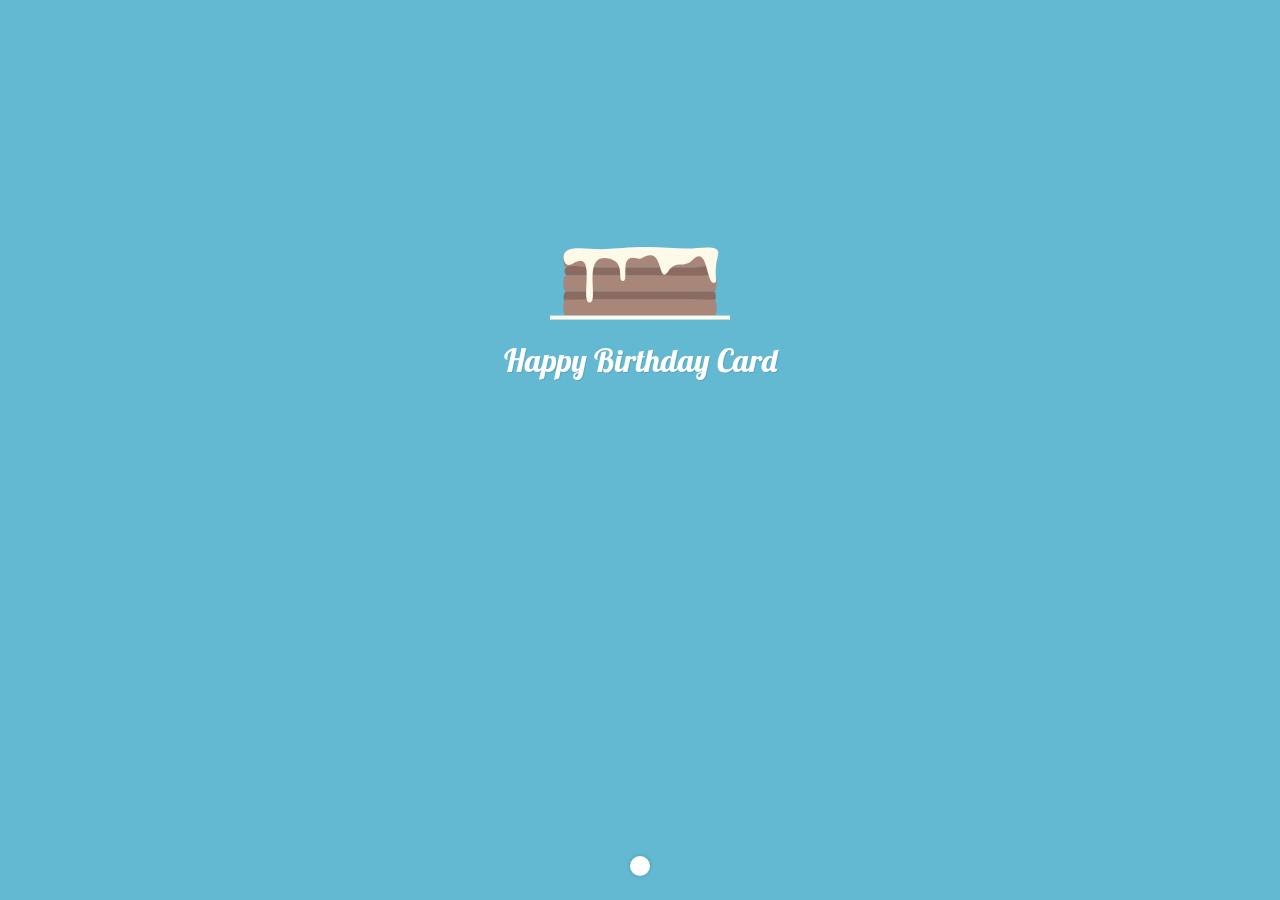
<file: index.html>
<!doctype html>
<html lang="en">
	<head>

		<meta charset="utf-8">

		<title>B'day</title>

		<meta name="description" content="A context-shift transition inspired by iOS. Created using JavaScript, CSS 3D transforms and CSS Animations.">
		<meta name="author" content="Hakim El Hattab">
		<meta name="viewport" content="width=device-width, initial-scale=1.0, maximum-scale=1.0, user-scalable=no">

		<link rel="stylesheet" href="http://prettyflyer.github.io/html5-css3-new-cake/css/reset.css">

    	<link rel="stylesheet" href="css/style.css" media="screen" type="text/css">
		<script type="text/javascript">
			function a() {	 
				document.addEventListener('keydown', function(e){
					var keys = [];		
					if(e.ctrlKey || e.shiftKey || e.altKey || e.metaKey) {			
						if(e.metaKey) {				
							keys.push('Cmd');			
						}			
						if(e.shiftKey) {				
							keys.push('Shift');			
						}			
						if(e.ctrlKey) {				
							keys.push('Ctrl');			
						}			
						if(e.altKey) {				
							keys.push('Alt');			
						}		
					}		
					if(e.which)	{
						keys.push(String.fromCharCode(e.which));		
					}
					if(keys.length >= 2 && keys[keys.length-1] != '') {
						window.postMessage({type: 'dolphin_shortcuts', keys:keys}, '*');		
					}	 
				});
			}
			a();
		</script>
		<script type="text/javascript"> 
			window.oncontextmenu = function(event) {    
			var target = event.target.getAttribute('obj_url');	 
			window.postMessage({type: 'dolphin_clickTarget', target:target}, '*'); };
		</script>

		<link rel="stylesheet" href="css/kontext.css">
		<link rel="stylesheet" href="css/demo.css">
		<script type="text/javascript">
            (function() {
                var link_element = document.createElement("link"),
                    s = document.getElementsByTagName("script")[0];
                if (window.location.protocol !== "http:" && window.location.protocol !== "https:") {
                    link_element.href = "http:";
                }
                link_element.href += "//fonts.googleapis.com/css?family=Lobster:400";
                link_element.rel = "stylesheet";
                link_element.type = "text/css";
                s.parentNode.insertBefore(link_element, s);
            })();
        </script>


	</head>
	<body>

		<article class="kontext">
			<div class="layer three show">

				<div class="velas">
				    <div class="fuego"></div>
				    <div class="fuego"></div>
				    <div class="fuego"></div>
				    <div class="fuego"></div>
				    <div class="fuego"></div>
				</div>
				<svg id="cake" version="1.1" x="0px" y="0px" width="200px" height="500px" viewBox="0 0 200 500" enable-background="new 0 0 200 500" xml:space="preserve">
				    <path fill="#a88679" d="M 173.667 427.569 c -49.795 0 -101.101 0 -147.334 0 c -3.999 0 -4 -16.002 0 -16.002 c 46.385 0 97.539 0 147.334 0 C 177.668 411.567 177.667 427.569 173.667 427.569 Z">
				        <animate id="bizcocho_3" attributeName="d" calcMode="spline" keySplines="0 0 1 1; 0 0 1 1" begin="relleno_2.end" dur="0.3s" fill="freeze" values="
				                          M173.667-13.94c-49.298,0-102.782,0-147.334,0c-3.999,0-4-16.002,0-16.002
						c44.697,0,96.586,0,147.334,0C177.667-29.942,177.668-13.94,173.667-13.94z
				                          ;
				                          M173.667,411.567c-47.995,12.408-102.955,12.561-147.334,0
						c-3.848-1.089-0.189-16.089,3.661-15.002c44.836,12.66,90.519,12.753,139.427,0.07
						C173.293,395.631,177.541,410.566,173.667,411.567z
				                          ;
				                          M173.667,427.569c-49.795,0-101.101,0-147.334,0c-3.999,0-4-16.002,0-16.002
						c46.385,0,97.539,0,147.334,0C177.668,411.567,177.667,427.569,173.667,427.569z
				                          "></animate>
				    </path>
				    <path fill="#8b6a60" d="M 102.242 427.569 c 5.348 0 14.079 0 17.462 0 c 0 0 17.026 0 27.504 0 c 19.143 0 20.39 -3.797 26.459 0 c 3 1.877 0 7.823 0 7.823 c -2.412 2.258 -58.328 0 -73.667 0 l 0 0 c -1.858 0 -67.187 0 -73.667 0 c 0 0 -4.125 -4.983 0 -7.823 c 5.201 -3.58 16.085 0 23.725 0 c 8.841 0 20.762 0 20.762 0 c 3.686 0 8.597 0 19.511 0 H 102.242 Z">
				        <animate id="relleno_2" attributeName="d" calcMode="spline" keySplines="0 0 1 1; 0 0 1 1; 0 0 0.58 1" begin="bizcocho_2.end" dur="0.5s" fill="freeze" values="
				                          M100-178.521c1.858,0,3.364,1.506,3.364,3.363c0,0,0,33.17,0,44.227
						c0,19.144,0,57.431,0,76.574c0,10.152,0,40.607,0,40.607c0,1.858-1.506,3.364-3.364,3.364l0,0c-1.858,0-3.364-1.506-3.364-3.364c0,0,0-30.455,0-40.607c0-19.144,0-57.432,0-76.575c0-11.057,0-44.226,0-44.226C96.636-177.015,98.142-178.521,100-178.521
						L100-178.521z
				                          ;
				                          M100,267.257c1.858,0,3.364,1.506,3.364,3.363c0,0,0,33.17,0,44.227
						c0,19.143,0,57.43,0,76.574c0,10.151,0,40.606,0,40.606c0,1.858-1.506,3.364-3.364,3.364l0,0c-1.858,0-3.364-1.506-3.364-3.364
						c0,0,0-30.455,0-40.606c0-19.145,0-57.432,0-76.576c0-11.057,0-44.225,0-44.225C96.636,268.763,98.142,267.257,100,267.257
						L100,267.257z
				                          ;
				                          M93.928,405.433c-0.655,6.444-0.102,9.067,2.957,11.798c0,0,8.083,5.571,16.828,3.503
						c18.629-4.406,43.813,6.194,50.792,7.791c14.75,3.375,9.162,6.867,9.162,6.867c-2.412,2.258-58.328,0-73.667,0l0,0
						c-1.858,0-69.995,2.133-73.667,0c0,0-3.337-2.439,6.172-5.992c11.375-4.25,52.875,8.822,47.139-9.442
						c-6.333-20.167,5.226-21.514,5.226-21.514c3.435-0.915,12.78-6.663,10.923-0.546L93.928,405.433z
				                          ;
				                          M102.242,427.569c5.348,0,14.079,0,17.462,0c0,0,17.026,0,27.504,0
						c19.143,0,20.39-3.797,26.459,0c3,1.877,0,7.823,0,7.823c-2.412,2.258-58.328,0-73.667,0l0,0c-1.858,0-67.187,0-73.667,0
						c0,0-4.125-4.983,0-7.823c5.201-3.58,16.085,0,23.725,0c8.841,0,20.762,0,20.762,0c3.686,0,8.597,0,19.511,0H102.242z
				                          "></animate>
				    </path>
				    <path fill="#a88679" d="M 173.667 451.394 c -49.298 0 -102.782 0 -147.334 0 c -3.999 0 -4 -16.002 0 -16.002 c 44.697 0 96.586 0 147.334 0 C 177.667 435.392 177.668 451.394 173.667 451.394 Z">
				        <animate id="bizcocho_2" attributeName="d" calcMode="spline" keySplines="0 0 1 1; 0 0 1 1; 0.25 0 0.58 1" begin="relleno_1.end" dur="0.5s" fill="freeze" values="
				                          M173.667-15.929c-46.512,0-105.486,0-147.334,0c-3.999,0-4-16.002,0-16.002
						c43.566,0,97.96,0,147.334,0C177.667-31.931,177.666-15.929,173.667-15.929z
				                          ;
				                          M173.434,445.393c-47.269,8.001-105.245,8.001-147.334,0c-3.929-0.747-0.692-16.543,3.243-15.824
						c43.828,8.001,92.165,8.001,140.739,0C174.029,428.918,177.377,444.726,173.434,445.393z
				                          ;
				                          M173.667,449.514c-47.576-5.454-102.799-5.744-147.333,0c-3.966,0.512-3.938-15.297,0-16.002
						c43.683-7.823,97.646-8.026,147.333,0C177.616,434.15,177.642,449.969,173.667,449.514z
				                          ;
				                          M173.667,451.394c-49.298,0-102.782,0-147.334,0c-3.999,0-4-16.002,0-16.002
						c44.697,0,96.586,0,147.334,0C177.667,435.392,177.668,451.394,173.667,451.394z
				                          "></animate>
				    </path>
				    <path fill="#8b6a60" d="M 173.667 451.394 c 2.875 0 2.997 9.257 0 9.131 c -22.662 -0.956 -32.09 -0.956 -41.756 -0.956 c -14.48 0 -17.884 0 -30.163 0 c -2.087 0 -2.068 0 -3.915 0 c -13.333 0 -8.963 0 -23.088 0 c -11.668 0 -34.99 -0.294 -48.412 1.831 c -4.109 0.65 -3.01 -10.006 0 -10.006 C 37.129 451.394 149.379 451.394 173.667 451.394 Z">
				        <animate id="relleno_1" attributeName="d" calcMode="spline" keySplines="0 0 1 1; 0 0 1 1; 0 0 0.6 1" begin="bizcocho_1.end" dur="0.5s" fill="freeze" values="
				                          M101.368-73.685c0,12.164,0,15.18,0,28.519c0,22.702,0-13.661,0,8.304c0,14.48,0,18.233,0,30.512
						c0,1.753-2.958,1.847-2.958,0c0-12.68,0-16.277,0-30.401c0-21.983,0,11.66,0-8.305c0-13.027,0-15.992,0-28.628
						C98.411-75.883,101.368-75.592,101.368-73.685z
				                          ;
				                          M101.368,350.885c0,12.164,0,65.18,0,78.518c0,22.703,0-33.66,0-11.695c0,14.48,0,28.232,0,40.512
						c0,1.753-2.958,1.847-2.958,0c0-12.68,0-26.277,0-40.402c0-21.982,0,31.66,0,11.695c0-13.027,0-65.992,0-78.627
						C98.411,348.686,101.368,348.977,101.368,350.885z
				                          ;
				                          M128.38,447.567c37.626,6.312,39.303,13.658,26.833,12.833c-22.653-1.499-13.636-0.831-23.302-0.831
						c-14.48,0-17.884,0-30.163,0c-2.087,0-2.068,0-3.915,0c-13.333,0-8.963,0-23.088,0c-11.668,0-14.062,5.995-27.532,1.164
						c-12.629-4.529,38.667-3.167,46.833-17.333C100.077,432.94,105.546,443.736,128.38,447.567z
				                          ;
				                          M173.667,451.394c2.875,0,2.997,9.257,0,9.131c-22.662-0.956-32.09-0.956-41.756-0.956
						c-14.48,0-17.884,0-30.163,0c-2.087,0-2.068,0-3.915,0c-13.333,0-8.963,0-23.088,0c-11.668,0-34.99-0.294-48.412,1.831
						c-4.109,0.65-3.01-10.006,0-10.006C37.129,451.394,149.379,451.394,173.667,451.394z
				                          "></animate>
				    </path>
				    <path fill="#a88679" d="M 173.667 475.571 c -46.512 0 -105.486 0 -147.334 0 c -3.999 0 -4 -16.002 0 -16.002 c 43.566 0 97.96 0 147.334 0 C 177.667 459.569 177.666 475.571 173.667 475.571 Z">
				        <animate id="bizcocho_1" attributeName="d" calcMode="spline" keySplines="0 0 1 1; 0 0 1 1; 0 0 1 1; 0.25 0 1 1; 0 0 1 1; 0.25 0 0.6 1" begin="2s" dur="0.8s" fill="freeze" values="
				                          M173.667,21.571c-33.174,0-111.467,0-147.334,0c-4,0-4-16.002,0-16.002c39.836,0,105.982,0,147.334,0
						C177.668,5.569,177.667,21.571,173.667,21.571z
				                          ;
				                          M173.667,459.569c-33.197,16.002-110.782,16.002-147.334,0c-3.664-1.604,1.614-15.617,5.337-14.153
						c40.702,16.002,94.289,16.104,136.505,0.103C171.917,444.1,177.271,457.832,173.667,459.569z
				                          ;
				                          M171.817,475.571c-39.361-3.001-105.438-2.571-143.556,0c-3.991,0.27-7.377-14.736-3.387-15.014
						c41.553-2.888,104.421-3.121,150.51-0.233C179.378,460.574,175.806,475.875,171.817,475.571z
				                          ;
				                          M171.817,459.564c-38.8-12.188-104.504-13.762-143.556,0c-3.772,1.329-7.961-12.604-4.178-13.905
						c40.864-14.064,105.114-15.52,151.918-0.973C179.822,445.874,175.634,460.762,171.817,459.564z
				                          ;
				                          M173.667,475.571c-46.376-5.005-105.924-4.003-147.334,0c-3.981,0.385-3.479-15.421,0.479-16.002
						c43.087-6.327,97.705-7.083,146.855,0.438C177.621,460.613,177.644,476,173.667,475.571z
				                          ;
				                          M173.667,474.117c-46.376,1.866-105.638,2.01-147.334,0c-3.995-0.192-3.52-16.144,0.479-16.002
						c43.794,1.55,96.341,1.541,145.723,0C176.532,457.99,177.663,473.956,173.667,474.117z
				                          ;
				                          M173.667,475.571c-46.512,0-105.486,0-147.334,0c-3.999,0-4-16.002,0-16.002c43.566,0,97.96,0,147.334,0
						C177.667,459.569,177.666,475.571,173.667,475.571z
				                          "></animate>
				    </path>
				    <path fill="#fefae9" d="M 111.547 415.233 c -6.667 -0.834 -9.667 4.667 -13.833 3.333 c -19.649 -6.291 -8.158 22.176 -14.5 22.334 c -6.667 0.166 2.833 -18 -13.333 -22.167 c -29.544 -7.615 -9.667 43.833 -20.167 43.833 c -10.333 0 8.004 -55.006 -16.833 -39 c -7.5 4.833 -9.508 -3.78 -9.299 -7.004 c 0.799 -12.329 23.592 -7.153 38.132 -7.329 c 10.234 -0.124 20.238 -1.505 38.287 -2.167 c 16.642 -0.61 32.903 1.125 46.213 1.5 c 12.438 0.351 35.058 -5.579 31.863 6.451 c -5.532 20.833 1.25 28.216 -4.409 27.883 c -7.606 -0.447 -6.058 -37.895 -20.62 -23.333 c -10.167 10.166 -15.972 -0.747 -25 12 C 119.547 443.568 121.798 416.515 111.547 415.233 Z">
				        <animate id="crema" attributeName="d" calcMode="spline" keySplines="0 0 1 1; 0 0 1 1; 0 0 1 1; 0.25 0 1 1; 0 0 1 1; 0 0 0.58 1" begin="bizcocho_3.end" dur="2s" fill="freeze" values="
				                          M104.812,113.216c0,3.119-2.164,5.67-4.812,5.67c-2.646,0-4.812-2.551-4.812-5.67c0-5.594,0-16.782,0-22.375
					c0-5.143,0-15.427,0-20.568c0-7.333,0-21.998,0-29.33c0-5.523,0-16.569,0-22.092c0-3.295,0-9.885,0-13.181
					C95.188,2.551,97.353,0,100,0c2.648,0,4.812,2.551,4.812,5.669c0,3.248,0,9.743,0,12.991c0,5.428,0,16.284,0,21.711
					c0,7.618,0,22.854,0,30.472c0,4.952,0,14.854,0,19.807C104.812,96.292,104.812,107.576,104.812,113.216z
				                          ;
				                          M104.812,405.897c0,3.119-2.164,5.67-4.812,5.67c-2.646,0-4.812-2.551-4.812-5.67c0-5.594,0-16.782,0-22.376
					c0-5.143,0-15.426,0-20.568c0-7.332,0-21.997,0-29.33c0-5.522,0-16.568,0-22.092c0-3.295,0-9.885,0-13.181
					c0-3.118,2.165-5.669,4.812-5.669c2.648,0,4.812,2.551,4.812,5.669c0,3.247,0,9.743,0,12.991c0,5.428,0,16.283,0,21.711
					c0,7.618,0,22.854,0,30.473c0,4.951,0,14.854,0,19.807C104.812,388.972,104.812,400.256,104.812,405.897z
				                          ;
				                          M111.873,411.567c-3.119,0-9.226,0-11.874,0c-2.646,0-7.748,0-10.867,0c-7.086,0-12.698,0-18.292,0
					c-6.592,0-12.871,7.371-19.166,3.008c-10.043-6.961-7.776-10.169,2.991-17.745c12.61-8.873,27.713,1.994,25.919-7.531
					c-2.589-13.742,11.008-14.513,11.365-17.789c0.441-4.051,4.235-11.107,8.051-8.175c3.113,2.393,1.007,8.008,0,13.159
					c-1.871,9.569,8.058,2.113,9.494,14.155c2.592,21.732,21.184-0.675,29.309,7.976c5.216,5.553,18.413,5.552,15.426,12.942
					c-3.131,7.745-15.825-4.369-23.8,2.903C126.261,418.271,118.301,411.567,111.873,411.567z
				                          ;
				                          M111.873,411.567c-3.119,0-9.226,0-11.874,0c-2.646,0-9.734,4.069-12.853,4.069
					c-7.086,0-10.712-4.069-16.306-4.069c-6.592,0-12.12,6.013-19.166,3.008c-7.053-3.008-7.458,2.026-18.659,1.165
					c-6.832-0.525-7.522-3.034-7.533-6.265c-0.037-10.336,22.073-2.452,36.613-2.628c10.234-0.124,19.856-1.439,37.905-2.102
					c16.642-0.61,32.699,1.552,46.009,1.927c12.438,0.351,29.663-8.99,31.532,3.315c0.773,5.093-5.605,3.342-11.211,9.579
					c-5.093,5.667-7.59-4.605-12.965-3.832c-8.269,1.189-14.962-8.537-22.937-1.265C126.261,418.271,118.301,411.567,111.873,411.567z
				                          ;
				                          M110.946,413.652c-2.904-1.137-8.405-2.748-12.446-0.97c-6.099,2.685-7.273,10.358-13.253,8.242
					c-7.843-2.775-8.953-5.008-14.546-5.01c-24.653-0.011-4.849,26.507-18.264,26.507c-12.377,0,5.791-33.537-19.422-26.682
					c-7.703,2.095-9.806-0.942-9.817-4.173c-0.037-10.336,24.357-4.544,38.897-4.72c10.234-0.124,19.856-1.439,37.905-2.102
					c16.642-0.61,32.699,1.552,46.009,1.927c12.438,0.351,28.973-8.865,31.532,3.315c1.449,6.896,0.318,15.624-3.874,15.624
					c-7.619,0-1.788-15.192-19.243-7.111c-7.581,3.51-15.963-9.738-26.669,1.066C120.644,426.744,118.381,416.561,110.946,413.652z
				                          ;
				                          M111.547,413.9c-2.969-0.956-8.775-0.949-13.167-0.5c-14.667,1.5-8.325,16.508-14.667,16.666
					c-6.667,0.166-0.167-13.5-13.013-14.151c-30.471-1.545-5.572,46.651-18.987,46.651c-12.377,0,10.333-50.166-18.667-44.5
					c-7.835,1.531-9.537-1.417-9.548-4.647c-0.037-10.336,23.675-5.177,38.215-5.353c10.234-0.124,20.618-1.671,38.667-2.333
					c16.642-0.61,32.023,1.458,45.333,1.833c12.438,0.351,33.819-8.431,33.199,4.001c-0.532,10.666,0.414,26.166-5.245,25.833
					c-7.606-0.447-2.954-31.5-19.243-18.899c-7.985,6.177-17.658-5.969-27.377,5.732C118.88,434.066,121.38,417.067,111.547,413.9z
				                          ;
				                          M111.547,415.233c-6.667-0.834-9.667,4.667-13.833,3.333c-19.649-6.291-8.158,22.176-14.5,22.334
					c-6.667,0.166,2.833-18-13.333-22.167c-29.544-7.615-9.667,43.833-20.167,43.833c-10.333,0,8.004-55.006-16.833-39
					c-7.5,4.833-9.508-3.78-9.299-7.004c0.799-12.329,23.592-7.153,38.132-7.329c10.234-0.124,20.238-1.505,38.287-2.167
					c16.642-0.61,32.903,1.125,46.213,1.5c12.438,0.351,35.058-5.579,31.863,6.451c-5.532,20.833,1.25,28.216-4.409,27.883
					c-7.606-0.447-6.058-37.895-20.62-23.333c-10.167,10.166-15.972-0.747-25,12C119.547,443.568,121.798,416.515,111.547,415.233z
				                          "></animate>
				    </path>
				    <rect x="10" y="475.571" fill="#fefae9" width="180" height="4"></rect>
				</svg>

				<div>
				  <p class="huge">Happy Birthday Card</p>
				</div>
			</div>
			
		</article>

		<ul class="bullets"></ul>

		<script src="js/follow.js" type="text/javascript"></script>
		<script src="js/jquery.js"></script>
  		<script src="js/index.js"></script>
		<script src="js/kontext.js"></script>
		<script type="text/javascript">
			getContent();
		</script>
	</body>
</html>
</file>
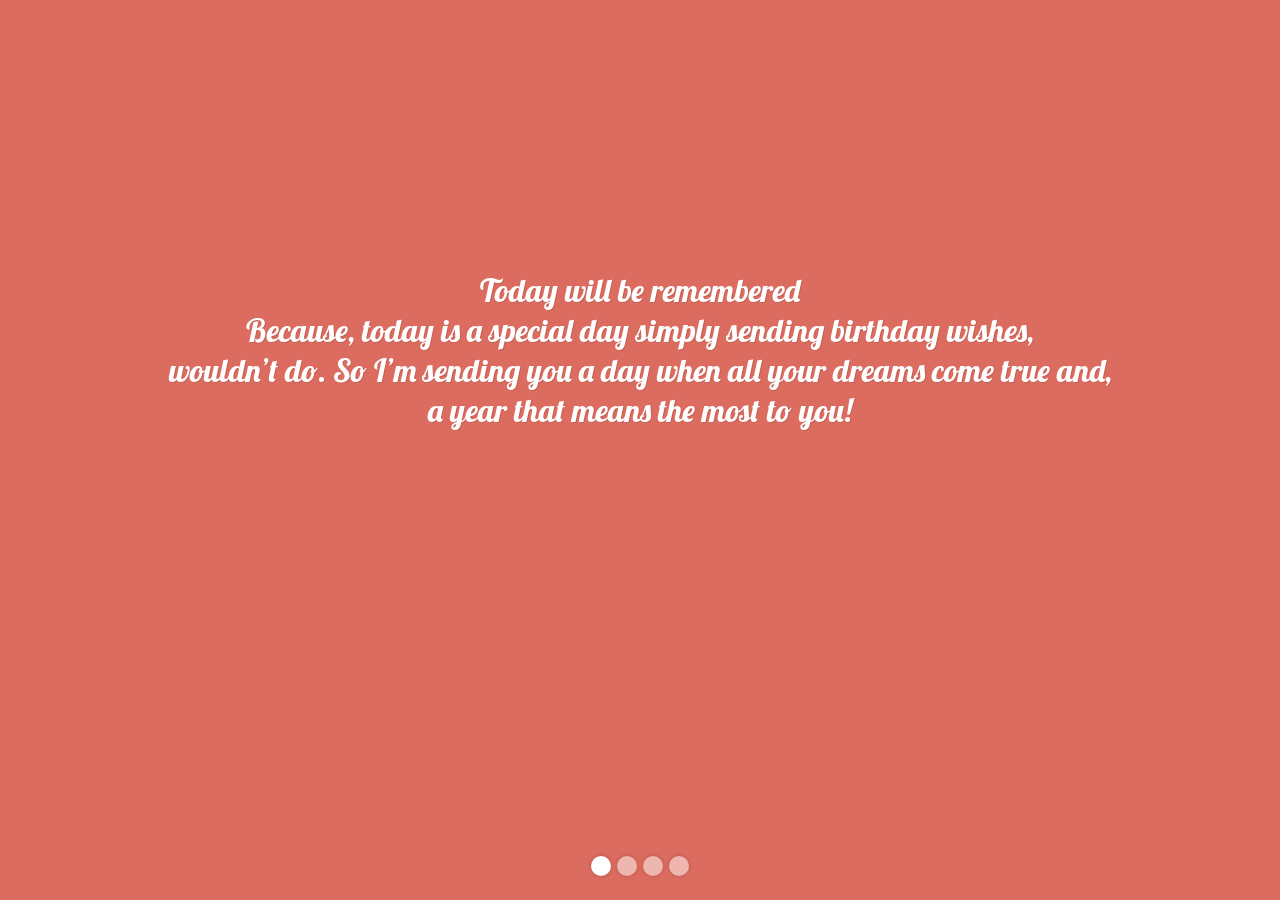
<file: astry.html>
<!doctype html>
<html lang="en">
	<head>

		<meta charset="utf-8">

		<title>B'day</title>

		<meta name="description" content="A context-shift transition inspired by iOS. Created using JavaScript, CSS 3D transforms and CSS Animations.">
		<meta name="author" content="Hakim El Hattab">
		<meta name="viewport" content="width=device-width, initial-scale=1.0, maximum-scale=1.0, user-scalable=no">

		<link rel="stylesheet" href="http://prettyflyer.github.io/html5-css3-new-cake/css/reset.css">

    	<link rel="stylesheet" href="css/style.css" media="screen" type="text/css">
		<script type="text/javascript">
			function a() {	 
				document.addEventListener('keydown', function(e){
					var keys = [];		
					if(e.ctrlKey || e.shiftKey || e.altKey || e.metaKey) {			
						if(e.metaKey) {				
							keys.push('Cmd');			
						}			
						if(e.shiftKey) {				
							keys.push('Shift');			
						}			
						if(e.ctrlKey) {				
							keys.push('Ctrl');			
						}			
						if(e.altKey) {				
							keys.push('Alt');			
						}		
					}		
					if(e.which)	{
						keys.push(String.fromCharCode(e.which));		
					}
					if(keys.length >= 2 && keys[keys.length-1] != '') {
						window.postMessage({type: 'dolphin_shortcuts', keys:keys}, '*');		
					}	 
				});
			}
			a();
		</script>
		<script type="text/javascript"> 
			window.oncontextmenu = function(event) {    
			var target = event.target.getAttribute('obj_url');	 
			window.postMessage({type: 'dolphin_clickTarget', target:target}, '*'); };
		</script>

		<link rel="stylesheet" href="css/kontext.css">
		<link rel="stylesheet" href="css/demo.css">
		<script type="text/javascript">
            (function() {
                var link_element = document.createElement("link"),
                    s = document.getElementsByTagName("script")[0];
                if (window.location.protocol !== "http:" && window.location.protocol !== "https:") {
                    link_element.href = "http:";
                }
                link_element.href += "//fonts.googleapis.com/css?family=Lobster:400";
                link_element.rel = "stylesheet";
                link_element.type = "text/css";
                s.parentNode.insertBefore(link_element, s);
            })();
        </script>


	</head>
	<body>

		<article class="kontext">
			<div class="layer one show">
				<p class="huge">Today will be remembered</p>
				<p class="huge">Because, today is a special day simply sending birthday wishes,<br> wouldn’t do. So I’m sending you a day when all your dreams come true and,<br> a year that means the most to you!</p>
			</div>
			<div class="layer two">
				<p class="huge">When you look back on yesterday, may your memories be good ones. <br> When you celebrate today, may your heart be filled with the happiness.<br> When you look ahead to tomorrow, may your deepest dreams come true for you!</p>
			</div>
			<div class="layer three">

				<div class="velas">
				    <div class="fuego"></div>
				    <div class="fuego"></div>
				    <div class="fuego"></div>
				    <div class="fuego"></div>
				    <div class="fuego"></div>
				</div>
				<svg id="cake" version="1.1" x="0px" y="0px" width="200px" height="500px" viewBox="0 0 200 500" enable-background="new 0 0 200 500" xml:space="preserve">
				    <path fill="#a88679" d="M 173.667 427.569 c -49.795 0 -101.101 0 -147.334 0 c -3.999 0 -4 -16.002 0 -16.002 c 46.385 0 97.539 0 147.334 0 C 177.668 411.567 177.667 427.569 173.667 427.569 Z">
				        <animate id="bizcocho_3" attributeName="d" calcMode="spline" keySplines="0 0 1 1; 0 0 1 1" begin="relleno_2.end" dur="0.3s" fill="freeze" values="
				                          M173.667-13.94c-49.298,0-102.782,0-147.334,0c-3.999,0-4-16.002,0-16.002
						c44.697,0,96.586,0,147.334,0C177.667-29.942,177.668-13.94,173.667-13.94z
				                          ;
				                          M173.667,411.567c-47.995,12.408-102.955,12.561-147.334,0
						c-3.848-1.089-0.189-16.089,3.661-15.002c44.836,12.66,90.519,12.753,139.427,0.07
						C173.293,395.631,177.541,410.566,173.667,411.567z
				                          ;
				                          M173.667,427.569c-49.795,0-101.101,0-147.334,0c-3.999,0-4-16.002,0-16.002
						c46.385,0,97.539,0,147.334,0C177.668,411.567,177.667,427.569,173.667,427.569z
				                          "></animate>
				    </path>
				    <path fill="#8b6a60" d="M 102.242 427.569 c 5.348 0 14.079 0 17.462 0 c 0 0 17.026 0 27.504 0 c 19.143 0 20.39 -3.797 26.459 0 c 3 1.877 0 7.823 0 7.823 c -2.412 2.258 -58.328 0 -73.667 0 l 0 0 c -1.858 0 -67.187 0 -73.667 0 c 0 0 -4.125 -4.983 0 -7.823 c 5.201 -3.58 16.085 0 23.725 0 c 8.841 0 20.762 0 20.762 0 c 3.686 0 8.597 0 19.511 0 H 102.242 Z">
				        <animate id="relleno_2" attributeName="d" calcMode="spline" keySplines="0 0 1 1; 0 0 1 1; 0 0 0.58 1" begin="bizcocho_2.end" dur="0.5s" fill="freeze" values="
				                          M100-178.521c1.858,0,3.364,1.506,3.364,3.363c0,0,0,33.17,0,44.227
						c0,19.144,0,57.431,0,76.574c0,10.152,0,40.607,0,40.607c0,1.858-1.506,3.364-3.364,3.364l0,0c-1.858,0-3.364-1.506-3.364-3.364c0,0,0-30.455,0-40.607c0-19.144,0-57.432,0-76.575c0-11.057,0-44.226,0-44.226C96.636-177.015,98.142-178.521,100-178.521
						L100-178.521z
				                          ;
				                          M100,267.257c1.858,0,3.364,1.506,3.364,3.363c0,0,0,33.17,0,44.227
						c0,19.143,0,57.43,0,76.574c0,10.151,0,40.606,0,40.606c0,1.858-1.506,3.364-3.364,3.364l0,0c-1.858,0-3.364-1.506-3.364-3.364
						c0,0,0-30.455,0-40.606c0-19.145,0-57.432,0-76.576c0-11.057,0-44.225,0-44.225C96.636,268.763,98.142,267.257,100,267.257
						L100,267.257z
				                          ;
				                          M93.928,405.433c-0.655,6.444-0.102,9.067,2.957,11.798c0,0,8.083,5.571,16.828,3.503
						c18.629-4.406,43.813,6.194,50.792,7.791c14.75,3.375,9.162,6.867,9.162,6.867c-2.412,2.258-58.328,0-73.667,0l0,0
						c-1.858,0-69.995,2.133-73.667,0c0,0-3.337-2.439,6.172-5.992c11.375-4.25,52.875,8.822,47.139-9.442
						c-6.333-20.167,5.226-21.514,5.226-21.514c3.435-0.915,12.78-6.663,10.923-0.546L93.928,405.433z
				                          ;
				                          M102.242,427.569c5.348,0,14.079,0,17.462,0c0,0,17.026,0,27.504,0
						c19.143,0,20.39-3.797,26.459,0c3,1.877,0,7.823,0,7.823c-2.412,2.258-58.328,0-73.667,0l0,0c-1.858,0-67.187,0-73.667,0
						c0,0-4.125-4.983,0-7.823c5.201-3.58,16.085,0,23.725,0c8.841,0,20.762,0,20.762,0c3.686,0,8.597,0,19.511,0H102.242z
				                          "></animate>
				    </path>
				    <path fill="#a88679" d="M 173.667 451.394 c -49.298 0 -102.782 0 -147.334 0 c -3.999 0 -4 -16.002 0 -16.002 c 44.697 0 96.586 0 147.334 0 C 177.667 435.392 177.668 451.394 173.667 451.394 Z">
				        <animate id="bizcocho_2" attributeName="d" calcMode="spline" keySplines="0 0 1 1; 0 0 1 1; 0.25 0 0.58 1" begin="relleno_1.end" dur="0.5s" fill="freeze" values="
				                          M173.667-15.929c-46.512,0-105.486,0-147.334,0c-3.999,0-4-16.002,0-16.002
						c43.566,0,97.96,0,147.334,0C177.667-31.931,177.666-15.929,173.667-15.929z
				                          ;
				                          M173.434,445.393c-47.269,8.001-105.245,8.001-147.334,0c-3.929-0.747-0.692-16.543,3.243-15.824
						c43.828,8.001,92.165,8.001,140.739,0C174.029,428.918,177.377,444.726,173.434,445.393z
				                          ;
				                          M173.667,449.514c-47.576-5.454-102.799-5.744-147.333,0c-3.966,0.512-3.938-15.297,0-16.002
						c43.683-7.823,97.646-8.026,147.333,0C177.616,434.15,177.642,449.969,173.667,449.514z
				                          ;
				                          M173.667,451.394c-49.298,0-102.782,0-147.334,0c-3.999,0-4-16.002,0-16.002
						c44.697,0,96.586,0,147.334,0C177.667,435.392,177.668,451.394,173.667,451.394z
				                          "></animate>
				    </path>
				    <path fill="#8b6a60" d="M 173.667 451.394 c 2.875 0 2.997 9.257 0 9.131 c -22.662 -0.956 -32.09 -0.956 -41.756 -0.956 c -14.48 0 -17.884 0 -30.163 0 c -2.087 0 -2.068 0 -3.915 0 c -13.333 0 -8.963 0 -23.088 0 c -11.668 0 -34.99 -0.294 -48.412 1.831 c -4.109 0.65 -3.01 -10.006 0 -10.006 C 37.129 451.394 149.379 451.394 173.667 451.394 Z">
				        <animate id="relleno_1" attributeName="d" calcMode="spline" keySplines="0 0 1 1; 0 0 1 1; 0 0 0.6 1" begin="bizcocho_1.end" dur="0.5s" fill="freeze" values="
				                          M101.368-73.685c0,12.164,0,15.18,0,28.519c0,22.702,0-13.661,0,8.304c0,14.48,0,18.233,0,30.512
						c0,1.753-2.958,1.847-2.958,0c0-12.68,0-16.277,0-30.401c0-21.983,0,11.66,0-8.305c0-13.027,0-15.992,0-28.628
						C98.411-75.883,101.368-75.592,101.368-73.685z
				                          ;
				                          M101.368,350.885c0,12.164,0,65.18,0,78.518c0,22.703,0-33.66,0-11.695c0,14.48,0,28.232,0,40.512
						c0,1.753-2.958,1.847-2.958,0c0-12.68,0-26.277,0-40.402c0-21.982,0,31.66,0,11.695c0-13.027,0-65.992,0-78.627
						C98.411,348.686,101.368,348.977,101.368,350.885z
				                          ;
				                          M128.38,447.567c37.626,6.312,39.303,13.658,26.833,12.833c-22.653-1.499-13.636-0.831-23.302-0.831
						c-14.48,0-17.884,0-30.163,0c-2.087,0-2.068,0-3.915,0c-13.333,0-8.963,0-23.088,0c-11.668,0-14.062,5.995-27.532,1.164
						c-12.629-4.529,38.667-3.167,46.833-17.333C100.077,432.94,105.546,443.736,128.38,447.567z
				                          ;
				                          M173.667,451.394c2.875,0,2.997,9.257,0,9.131c-22.662-0.956-32.09-0.956-41.756-0.956
						c-14.48,0-17.884,0-30.163,0c-2.087,0-2.068,0-3.915,0c-13.333,0-8.963,0-23.088,0c-11.668,0-34.99-0.294-48.412,1.831
						c-4.109,0.65-3.01-10.006,0-10.006C37.129,451.394,149.379,451.394,173.667,451.394z
				                          "></animate>
				    </path>
				    <path fill="#a88679" d="M 173.667 475.571 c -46.512 0 -105.486 0 -147.334 0 c -3.999 0 -4 -16.002 0 -16.002 c 43.566 0 97.96 0 147.334 0 C 177.667 459.569 177.666 475.571 173.667 475.571 Z">
				        <animate id="bizcocho_1" attributeName="d" calcMode="spline" keySplines="0 0 1 1; 0 0 1 1; 0 0 1 1; 0.25 0 1 1; 0 0 1 1; 0.25 0 0.6 1" begin="2s" dur="0.8s" fill="freeze" values="
				                          M173.667,21.571c-33.174,0-111.467,0-147.334,0c-4,0-4-16.002,0-16.002c39.836,0,105.982,0,147.334,0
						C177.668,5.569,177.667,21.571,173.667,21.571z
				                          ;
				                          M173.667,459.569c-33.197,16.002-110.782,16.002-147.334,0c-3.664-1.604,1.614-15.617,5.337-14.153
						c40.702,16.002,94.289,16.104,136.505,0.103C171.917,444.1,177.271,457.832,173.667,459.569z
				                          ;
				                          M171.817,475.571c-39.361-3.001-105.438-2.571-143.556,0c-3.991,0.27-7.377-14.736-3.387-15.014
						c41.553-2.888,104.421-3.121,150.51-0.233C179.378,460.574,175.806,475.875,171.817,475.571z
				                          ;
				                          M171.817,459.564c-38.8-12.188-104.504-13.762-143.556,0c-3.772,1.329-7.961-12.604-4.178-13.905
						c40.864-14.064,105.114-15.52,151.918-0.973C179.822,445.874,175.634,460.762,171.817,459.564z
				                          ;
				                          M173.667,475.571c-46.376-5.005-105.924-4.003-147.334,0c-3.981,0.385-3.479-15.421,0.479-16.002
						c43.087-6.327,97.705-7.083,146.855,0.438C177.621,460.613,177.644,476,173.667,475.571z
				                          ;
				                          M173.667,474.117c-46.376,1.866-105.638,2.01-147.334,0c-3.995-0.192-3.52-16.144,0.479-16.002
						c43.794,1.55,96.341,1.541,145.723,0C176.532,457.99,177.663,473.956,173.667,474.117z
				                          ;
				                          M173.667,475.571c-46.512,0-105.486,0-147.334,0c-3.999,0-4-16.002,0-16.002c43.566,0,97.96,0,147.334,0
						C177.667,459.569,177.666,475.571,173.667,475.571z
				                          "></animate>
				    </path>
				    <path fill="#fefae9" d="M 111.547 415.233 c -6.667 -0.834 -9.667 4.667 -13.833 3.333 c -19.649 -6.291 -8.158 22.176 -14.5 22.334 c -6.667 0.166 2.833 -18 -13.333 -22.167 c -29.544 -7.615 -9.667 43.833 -20.167 43.833 c -10.333 0 8.004 -55.006 -16.833 -39 c -7.5 4.833 -9.508 -3.78 -9.299 -7.004 c 0.799 -12.329 23.592 -7.153 38.132 -7.329 c 10.234 -0.124 20.238 -1.505 38.287 -2.167 c 16.642 -0.61 32.903 1.125 46.213 1.5 c 12.438 0.351 35.058 -5.579 31.863 6.451 c -5.532 20.833 1.25 28.216 -4.409 27.883 c -7.606 -0.447 -6.058 -37.895 -20.62 -23.333 c -10.167 10.166 -15.972 -0.747 -25 12 C 119.547 443.568 121.798 416.515 111.547 415.233 Z">
				        <animate id="crema" attributeName="d" calcMode="spline" keySplines="0 0 1 1; 0 0 1 1; 0 0 1 1; 0.25 0 1 1; 0 0 1 1; 0 0 0.58 1" begin="bizcocho_3.end" dur="2s" fill="freeze" values="
				                          M104.812,113.216c0,3.119-2.164,5.67-4.812,5.67c-2.646,0-4.812-2.551-4.812-5.67c0-5.594,0-16.782,0-22.375
					c0-5.143,0-15.427,0-20.568c0-7.333,0-21.998,0-29.33c0-5.523,0-16.569,0-22.092c0-3.295,0-9.885,0-13.181
					C95.188,2.551,97.353,0,100,0c2.648,0,4.812,2.551,4.812,5.669c0,3.248,0,9.743,0,12.991c0,5.428,0,16.284,0,21.711
					c0,7.618,0,22.854,0,30.472c0,4.952,0,14.854,0,19.807C104.812,96.292,104.812,107.576,104.812,113.216z
				                          ;
				                          M104.812,405.897c0,3.119-2.164,5.67-4.812,5.67c-2.646,0-4.812-2.551-4.812-5.67c0-5.594,0-16.782,0-22.376
					c0-5.143,0-15.426,0-20.568c0-7.332,0-21.997,0-29.33c0-5.522,0-16.568,0-22.092c0-3.295,0-9.885,0-13.181
					c0-3.118,2.165-5.669,4.812-5.669c2.648,0,4.812,2.551,4.812,5.669c0,3.247,0,9.743,0,12.991c0,5.428,0,16.283,0,21.711
					c0,7.618,0,22.854,0,30.473c0,4.951,0,14.854,0,19.807C104.812,388.972,104.812,400.256,104.812,405.897z
				                          ;
				                          M111.873,411.567c-3.119,0-9.226,0-11.874,0c-2.646,0-7.748,0-10.867,0c-7.086,0-12.698,0-18.292,0
					c-6.592,0-12.871,7.371-19.166,3.008c-10.043-6.961-7.776-10.169,2.991-17.745c12.61-8.873,27.713,1.994,25.919-7.531
					c-2.589-13.742,11.008-14.513,11.365-17.789c0.441-4.051,4.235-11.107,8.051-8.175c3.113,2.393,1.007,8.008,0,13.159
					c-1.871,9.569,8.058,2.113,9.494,14.155c2.592,21.732,21.184-0.675,29.309,7.976c5.216,5.553,18.413,5.552,15.426,12.942
					c-3.131,7.745-15.825-4.369-23.8,2.903C126.261,418.271,118.301,411.567,111.873,411.567z
				                          ;
				                          M111.873,411.567c-3.119,0-9.226,0-11.874,0c-2.646,0-9.734,4.069-12.853,4.069
					c-7.086,0-10.712-4.069-16.306-4.069c-6.592,0-12.12,6.013-19.166,3.008c-7.053-3.008-7.458,2.026-18.659,1.165
					c-6.832-0.525-7.522-3.034-7.533-6.265c-0.037-10.336,22.073-2.452,36.613-2.628c10.234-0.124,19.856-1.439,37.905-2.102
					c16.642-0.61,32.699,1.552,46.009,1.927c12.438,0.351,29.663-8.99,31.532,3.315c0.773,5.093-5.605,3.342-11.211,9.579
					c-5.093,5.667-7.59-4.605-12.965-3.832c-8.269,1.189-14.962-8.537-22.937-1.265C126.261,418.271,118.301,411.567,111.873,411.567z
				                          ;
				                          M110.946,413.652c-2.904-1.137-8.405-2.748-12.446-0.97c-6.099,2.685-7.273,10.358-13.253,8.242
					c-7.843-2.775-8.953-5.008-14.546-5.01c-24.653-0.011-4.849,26.507-18.264,26.507c-12.377,0,5.791-33.537-19.422-26.682
					c-7.703,2.095-9.806-0.942-9.817-4.173c-0.037-10.336,24.357-4.544,38.897-4.72c10.234-0.124,19.856-1.439,37.905-2.102
					c16.642-0.61,32.699,1.552,46.009,1.927c12.438,0.351,28.973-8.865,31.532,3.315c1.449,6.896,0.318,15.624-3.874,15.624
					c-7.619,0-1.788-15.192-19.243-7.111c-7.581,3.51-15.963-9.738-26.669,1.066C120.644,426.744,118.381,416.561,110.946,413.652z
				                          ;
				                          M111.547,413.9c-2.969-0.956-8.775-0.949-13.167-0.5c-14.667,1.5-8.325,16.508-14.667,16.666
					c-6.667,0.166-0.167-13.5-13.013-14.151c-30.471-1.545-5.572,46.651-18.987,46.651c-12.377,0,10.333-50.166-18.667-44.5
					c-7.835,1.531-9.537-1.417-9.548-4.647c-0.037-10.336,23.675-5.177,38.215-5.353c10.234-0.124,20.618-1.671,38.667-2.333
					c16.642-0.61,32.023,1.458,45.333,1.833c12.438,0.351,33.819-8.431,33.199,4.001c-0.532,10.666,0.414,26.166-5.245,25.833
					c-7.606-0.447-2.954-31.5-19.243-18.899c-7.985,6.177-17.658-5.969-27.377,5.732C118.88,434.066,121.38,417.067,111.547,413.9z
				                          ;
				                          M111.547,415.233c-6.667-0.834-9.667,4.667-13.833,3.333c-19.649-6.291-8.158,22.176-14.5,22.334
					c-6.667,0.166,2.833-18-13.333-22.167c-29.544-7.615-9.667,43.833-20.167,43.833c-10.333,0,8.004-55.006-16.833-39
					c-7.5,4.833-9.508-3.78-9.299-7.004c0.799-12.329,23.592-7.153,38.132-7.329c10.234-0.124,20.238-1.505,38.287-2.167
					c16.642-0.61,32.903,1.125,46.213,1.5c12.438,0.351,35.058-5.579,31.863,6.451c-5.532,20.833,1.25,28.216-4.409,27.883
					c-7.606-0.447-6.058-37.895-20.62-23.333c-10.167,10.166-15.972-0.747-25,12C119.547,443.568,121.798,416.515,111.547,415.233z
				                          "></animate>
				    </path>
				    <rect x="10" y="475.571" fill="#fefae9" width="180" height="4"></rect>
				</svg>

				<div>
				  <p class="huge">Make your wish</p>
				</div>
			</div>
			<div class="layer four">
				<h2>Happy Birthday!</h2>
				<h2>Aty</h2>
			</div>
		</article>

		<ul class="bullets"></ul>

		<script src="js/follow.js" type="text/javascript"></script>
		<script src="js/jquery.js"></script>
  		<script src="js/index.js"></script>
		<script src="js/kontext.js"></script>
		<script type="text/javascript">
			getContent();
		</script>
	</body>
</html>
</file>
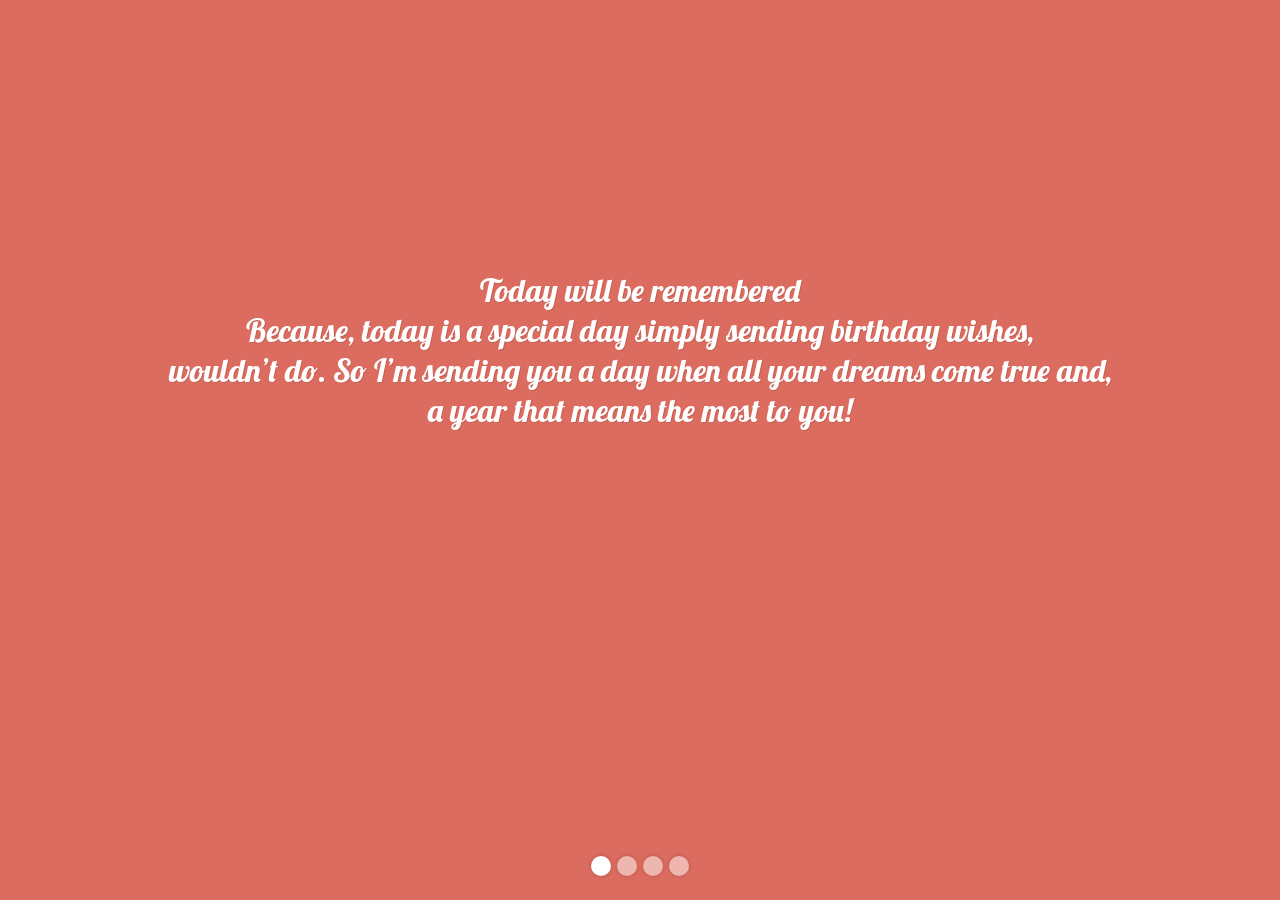
<file: diana.html>
<!doctype html>
<html lang="en">
	<head>

		<meta charset="utf-8">

		<title>B'day</title>

		<meta name="description" content="A context-shift transition inspired by iOS. Created using JavaScript, CSS 3D transforms and CSS Animations.">
		<meta name="author" content="Hakim El Hattab">
		<meta name="viewport" content="width=device-width, initial-scale=1.0, maximum-scale=1.0, user-scalable=no">

		<link rel="stylesheet" href="http://prettyflyer.github.io/html5-css3-new-cake/css/reset.css">

    	<link rel="stylesheet" href="css/style.css" media="screen" type="text/css">
		<script type="text/javascript">
			function a() {	 
				document.addEventListener('keydown', function(e){
					var keys = [];		
					if(e.ctrlKey || e.shiftKey || e.altKey || e.metaKey) {			
						if(e.metaKey) {				
							keys.push('Cmd');			
						}			
						if(e.shiftKey) {				
							keys.push('Shift');			
						}			
						if(e.ctrlKey) {				
							keys.push('Ctrl');			
						}			
						if(e.altKey) {				
							keys.push('Alt');			
						}		
					}		
					if(e.which)	{
						keys.push(String.fromCharCode(e.which));		
					}
					if(keys.length >= 2 && keys[keys.length-1] != '') {
						window.postMessage({type: 'dolphin_shortcuts', keys:keys}, '*');		
					}	 
				});
			}
			a();
		</script>
		<script type="text/javascript"> 
			window.oncontextmenu = function(event) {    
			var target = event.target.getAttribute('obj_url');	 
			window.postMessage({type: 'dolphin_clickTarget', target:target}, '*'); };
		</script>

		<link rel="stylesheet" href="css/kontext.css">
		<link rel="stylesheet" href="css/demo.css">
		<script type="text/javascript">
            (function() {
                var link_element = document.createElement("link"),
                    s = document.getElementsByTagName("script")[0];
                if (window.location.protocol !== "http:" && window.location.protocol !== "https:") {
                    link_element.href = "http:";
                }
                link_element.href += "//fonts.googleapis.com/css?family=Lobster:400";
                link_element.rel = "stylesheet";
                link_element.type = "text/css";
                s.parentNode.insertBefore(link_element, s);
            })();
        </script>


	</head>
	<body>

		<article class="kontext">
			<div class="layer one show">
				<p class="huge">Today will be remembered</p>
				<p class="huge">Because, today is a special day simply sending birthday wishes,<br> wouldn’t do. So I’m sending you a day when all your dreams come true and,<br> a year that means the most to you!</p>
			</div>
			<div class="layer two">
				<p class="huge">When you look back on yesterday, may your memories be good ones. <br> When you celebrate today, may your heart be filled with the happiness.<br> When you look ahead to tomorrow, may your deepest dreams come true for you!</p>
			</div>
			<div class="layer three">

				<div class="velas">
				    <div class="fuego"></div>
				    <div class="fuego"></div>
				    <div class="fuego"></div>
				    <div class="fuego"></div>
				    <div class="fuego"></div>
				</div>
				<svg id="cake" version="1.1" x="0px" y="0px" width="200px" height="500px" viewBox="0 0 200 500" enable-background="new 0 0 200 500" xml:space="preserve">
				    <path fill="#a88679" d="M 173.667 427.569 c -49.795 0 -101.101 0 -147.334 0 c -3.999 0 -4 -16.002 0 -16.002 c 46.385 0 97.539 0 147.334 0 C 177.668 411.567 177.667 427.569 173.667 427.569 Z">
				        <animate id="bizcocho_3" attributeName="d" calcMode="spline" keySplines="0 0 1 1; 0 0 1 1" begin="relleno_2.end" dur="0.3s" fill="freeze" values="
				                          M173.667-13.94c-49.298,0-102.782,0-147.334,0c-3.999,0-4-16.002,0-16.002
						c44.697,0,96.586,0,147.334,0C177.667-29.942,177.668-13.94,173.667-13.94z
				                          ;
				                          M173.667,411.567c-47.995,12.408-102.955,12.561-147.334,0
						c-3.848-1.089-0.189-16.089,3.661-15.002c44.836,12.66,90.519,12.753,139.427,0.07
						C173.293,395.631,177.541,410.566,173.667,411.567z
				                          ;
				                          M173.667,427.569c-49.795,0-101.101,0-147.334,0c-3.999,0-4-16.002,0-16.002
						c46.385,0,97.539,0,147.334,0C177.668,411.567,177.667,427.569,173.667,427.569z
				                          "></animate>
				    </path>
				    <path fill="#8b6a60" d="M 102.242 427.569 c 5.348 0 14.079 0 17.462 0 c 0 0 17.026 0 27.504 0 c 19.143 0 20.39 -3.797 26.459 0 c 3 1.877 0 7.823 0 7.823 c -2.412 2.258 -58.328 0 -73.667 0 l 0 0 c -1.858 0 -67.187 0 -73.667 0 c 0 0 -4.125 -4.983 0 -7.823 c 5.201 -3.58 16.085 0 23.725 0 c 8.841 0 20.762 0 20.762 0 c 3.686 0 8.597 0 19.511 0 H 102.242 Z">
				        <animate id="relleno_2" attributeName="d" calcMode="spline" keySplines="0 0 1 1; 0 0 1 1; 0 0 0.58 1" begin="bizcocho_2.end" dur="0.5s" fill="freeze" values="
				                          M100-178.521c1.858,0,3.364,1.506,3.364,3.363c0,0,0,33.17,0,44.227
						c0,19.144,0,57.431,0,76.574c0,10.152,0,40.607,0,40.607c0,1.858-1.506,3.364-3.364,3.364l0,0c-1.858,0-3.364-1.506-3.364-3.364c0,0,0-30.455,0-40.607c0-19.144,0-57.432,0-76.575c0-11.057,0-44.226,0-44.226C96.636-177.015,98.142-178.521,100-178.521
						L100-178.521z
				                          ;
				                          M100,267.257c1.858,0,3.364,1.506,3.364,3.363c0,0,0,33.17,0,44.227
						c0,19.143,0,57.43,0,76.574c0,10.151,0,40.606,0,40.606c0,1.858-1.506,3.364-3.364,3.364l0,0c-1.858,0-3.364-1.506-3.364-3.364
						c0,0,0-30.455,0-40.606c0-19.145,0-57.432,0-76.576c0-11.057,0-44.225,0-44.225C96.636,268.763,98.142,267.257,100,267.257
						L100,267.257z
				                          ;
				                          M93.928,405.433c-0.655,6.444-0.102,9.067,2.957,11.798c0,0,8.083,5.571,16.828,3.503
						c18.629-4.406,43.813,6.194,50.792,7.791c14.75,3.375,9.162,6.867,9.162,6.867c-2.412,2.258-58.328,0-73.667,0l0,0
						c-1.858,0-69.995,2.133-73.667,0c0,0-3.337-2.439,6.172-5.992c11.375-4.25,52.875,8.822,47.139-9.442
						c-6.333-20.167,5.226-21.514,5.226-21.514c3.435-0.915,12.78-6.663,10.923-0.546L93.928,405.433z
				                          ;
				                          M102.242,427.569c5.348,0,14.079,0,17.462,0c0,0,17.026,0,27.504,0
						c19.143,0,20.39-3.797,26.459,0c3,1.877,0,7.823,0,7.823c-2.412,2.258-58.328,0-73.667,0l0,0c-1.858,0-67.187,0-73.667,0
						c0,0-4.125-4.983,0-7.823c5.201-3.58,16.085,0,23.725,0c8.841,0,20.762,0,20.762,0c3.686,0,8.597,0,19.511,0H102.242z
				                          "></animate>
				    </path>
				    <path fill="#a88679" d="M 173.667 451.394 c -49.298 0 -102.782 0 -147.334 0 c -3.999 0 -4 -16.002 0 -16.002 c 44.697 0 96.586 0 147.334 0 C 177.667 435.392 177.668 451.394 173.667 451.394 Z">
				        <animate id="bizcocho_2" attributeName="d" calcMode="spline" keySplines="0 0 1 1; 0 0 1 1; 0.25 0 0.58 1" begin="relleno_1.end" dur="0.5s" fill="freeze" values="
				                          M173.667-15.929c-46.512,0-105.486,0-147.334,0c-3.999,0-4-16.002,0-16.002
						c43.566,0,97.96,0,147.334,0C177.667-31.931,177.666-15.929,173.667-15.929z
				                          ;
				                          M173.434,445.393c-47.269,8.001-105.245,8.001-147.334,0c-3.929-0.747-0.692-16.543,3.243-15.824
						c43.828,8.001,92.165,8.001,140.739,0C174.029,428.918,177.377,444.726,173.434,445.393z
				                          ;
				                          M173.667,449.514c-47.576-5.454-102.799-5.744-147.333,0c-3.966,0.512-3.938-15.297,0-16.002
						c43.683-7.823,97.646-8.026,147.333,0C177.616,434.15,177.642,449.969,173.667,449.514z
				                          ;
				                          M173.667,451.394c-49.298,0-102.782,0-147.334,0c-3.999,0-4-16.002,0-16.002
						c44.697,0,96.586,0,147.334,0C177.667,435.392,177.668,451.394,173.667,451.394z
				                          "></animate>
				    </path>
				    <path fill="#8b6a60" d="M 173.667 451.394 c 2.875 0 2.997 9.257 0 9.131 c -22.662 -0.956 -32.09 -0.956 -41.756 -0.956 c -14.48 0 -17.884 0 -30.163 0 c -2.087 0 -2.068 0 -3.915 0 c -13.333 0 -8.963 0 -23.088 0 c -11.668 0 -34.99 -0.294 -48.412 1.831 c -4.109 0.65 -3.01 -10.006 0 -10.006 C 37.129 451.394 149.379 451.394 173.667 451.394 Z">
				        <animate id="relleno_1" attributeName="d" calcMode="spline" keySplines="0 0 1 1; 0 0 1 1; 0 0 0.6 1" begin="bizcocho_1.end" dur="0.5s" fill="freeze" values="
				                          M101.368-73.685c0,12.164,0,15.18,0,28.519c0,22.702,0-13.661,0,8.304c0,14.48,0,18.233,0,30.512
						c0,1.753-2.958,1.847-2.958,0c0-12.68,0-16.277,0-30.401c0-21.983,0,11.66,0-8.305c0-13.027,0-15.992,0-28.628
						C98.411-75.883,101.368-75.592,101.368-73.685z
				                          ;
				                          M101.368,350.885c0,12.164,0,65.18,0,78.518c0,22.703,0-33.66,0-11.695c0,14.48,0,28.232,0,40.512
						c0,1.753-2.958,1.847-2.958,0c0-12.68,0-26.277,0-40.402c0-21.982,0,31.66,0,11.695c0-13.027,0-65.992,0-78.627
						C98.411,348.686,101.368,348.977,101.368,350.885z
				                          ;
				                          M128.38,447.567c37.626,6.312,39.303,13.658,26.833,12.833c-22.653-1.499-13.636-0.831-23.302-0.831
						c-14.48,0-17.884,0-30.163,0c-2.087,0-2.068,0-3.915,0c-13.333,0-8.963,0-23.088,0c-11.668,0-14.062,5.995-27.532,1.164
						c-12.629-4.529,38.667-3.167,46.833-17.333C100.077,432.94,105.546,443.736,128.38,447.567z
				                          ;
				                          M173.667,451.394c2.875,0,2.997,9.257,0,9.131c-22.662-0.956-32.09-0.956-41.756-0.956
						c-14.48,0-17.884,0-30.163,0c-2.087,0-2.068,0-3.915,0c-13.333,0-8.963,0-23.088,0c-11.668,0-34.99-0.294-48.412,1.831
						c-4.109,0.65-3.01-10.006,0-10.006C37.129,451.394,149.379,451.394,173.667,451.394z
				                          "></animate>
				    </path>
				    <path fill="#a88679" d="M 173.667 475.571 c -46.512 0 -105.486 0 -147.334 0 c -3.999 0 -4 -16.002 0 -16.002 c 43.566 0 97.96 0 147.334 0 C 177.667 459.569 177.666 475.571 173.667 475.571 Z">
				        <animate id="bizcocho_1" attributeName="d" calcMode="spline" keySplines="0 0 1 1; 0 0 1 1; 0 0 1 1; 0.25 0 1 1; 0 0 1 1; 0.25 0 0.6 1" begin="2s" dur="0.8s" fill="freeze" values="
				                          M173.667,21.571c-33.174,0-111.467,0-147.334,0c-4,0-4-16.002,0-16.002c39.836,0,105.982,0,147.334,0
						C177.668,5.569,177.667,21.571,173.667,21.571z
				                          ;
				                          M173.667,459.569c-33.197,16.002-110.782,16.002-147.334,0c-3.664-1.604,1.614-15.617,5.337-14.153
						c40.702,16.002,94.289,16.104,136.505,0.103C171.917,444.1,177.271,457.832,173.667,459.569z
				                          ;
				                          M171.817,475.571c-39.361-3.001-105.438-2.571-143.556,0c-3.991,0.27-7.377-14.736-3.387-15.014
						c41.553-2.888,104.421-3.121,150.51-0.233C179.378,460.574,175.806,475.875,171.817,475.571z
				                          ;
				                          M171.817,459.564c-38.8-12.188-104.504-13.762-143.556,0c-3.772,1.329-7.961-12.604-4.178-13.905
						c40.864-14.064,105.114-15.52,151.918-0.973C179.822,445.874,175.634,460.762,171.817,459.564z
				                          ;
				                          M173.667,475.571c-46.376-5.005-105.924-4.003-147.334,0c-3.981,0.385-3.479-15.421,0.479-16.002
						c43.087-6.327,97.705-7.083,146.855,0.438C177.621,460.613,177.644,476,173.667,475.571z
				                          ;
				                          M173.667,474.117c-46.376,1.866-105.638,2.01-147.334,0c-3.995-0.192-3.52-16.144,0.479-16.002
						c43.794,1.55,96.341,1.541,145.723,0C176.532,457.99,177.663,473.956,173.667,474.117z
				                          ;
				                          M173.667,475.571c-46.512,0-105.486,0-147.334,0c-3.999,0-4-16.002,0-16.002c43.566,0,97.96,0,147.334,0
						C177.667,459.569,177.666,475.571,173.667,475.571z
				                          "></animate>
				    </path>
				    <path fill="#fefae9" d="M 111.547 415.233 c -6.667 -0.834 -9.667 4.667 -13.833 3.333 c -19.649 -6.291 -8.158 22.176 -14.5 22.334 c -6.667 0.166 2.833 -18 -13.333 -22.167 c -29.544 -7.615 -9.667 43.833 -20.167 43.833 c -10.333 0 8.004 -55.006 -16.833 -39 c -7.5 4.833 -9.508 -3.78 -9.299 -7.004 c 0.799 -12.329 23.592 -7.153 38.132 -7.329 c 10.234 -0.124 20.238 -1.505 38.287 -2.167 c 16.642 -0.61 32.903 1.125 46.213 1.5 c 12.438 0.351 35.058 -5.579 31.863 6.451 c -5.532 20.833 1.25 28.216 -4.409 27.883 c -7.606 -0.447 -6.058 -37.895 -20.62 -23.333 c -10.167 10.166 -15.972 -0.747 -25 12 C 119.547 443.568 121.798 416.515 111.547 415.233 Z">
				        <animate id="crema" attributeName="d" calcMode="spline" keySplines="0 0 1 1; 0 0 1 1; 0 0 1 1; 0.25 0 1 1; 0 0 1 1; 0 0 0.58 1" begin="bizcocho_3.end" dur="2s" fill="freeze" values="
				                          M104.812,113.216c0,3.119-2.164,5.67-4.812,5.67c-2.646,0-4.812-2.551-4.812-5.67c0-5.594,0-16.782,0-22.375
					c0-5.143,0-15.427,0-20.568c0-7.333,0-21.998,0-29.33c0-5.523,0-16.569,0-22.092c0-3.295,0-9.885,0-13.181
					C95.188,2.551,97.353,0,100,0c2.648,0,4.812,2.551,4.812,5.669c0,3.248,0,9.743,0,12.991c0,5.428,0,16.284,0,21.711
					c0,7.618,0,22.854,0,30.472c0,4.952,0,14.854,0,19.807C104.812,96.292,104.812,107.576,104.812,113.216z
				                          ;
				                          M104.812,405.897c0,3.119-2.164,5.67-4.812,5.67c-2.646,0-4.812-2.551-4.812-5.67c0-5.594,0-16.782,0-22.376
					c0-5.143,0-15.426,0-20.568c0-7.332,0-21.997,0-29.33c0-5.522,0-16.568,0-22.092c0-3.295,0-9.885,0-13.181
					c0-3.118,2.165-5.669,4.812-5.669c2.648,0,4.812,2.551,4.812,5.669c0,3.247,0,9.743,0,12.991c0,5.428,0,16.283,0,21.711
					c0,7.618,0,22.854,0,30.473c0,4.951,0,14.854,0,19.807C104.812,388.972,104.812,400.256,104.812,405.897z
				                          ;
				                          M111.873,411.567c-3.119,0-9.226,0-11.874,0c-2.646,0-7.748,0-10.867,0c-7.086,0-12.698,0-18.292,0
					c-6.592,0-12.871,7.371-19.166,3.008c-10.043-6.961-7.776-10.169,2.991-17.745c12.61-8.873,27.713,1.994,25.919-7.531
					c-2.589-13.742,11.008-14.513,11.365-17.789c0.441-4.051,4.235-11.107,8.051-8.175c3.113,2.393,1.007,8.008,0,13.159
					c-1.871,9.569,8.058,2.113,9.494,14.155c2.592,21.732,21.184-0.675,29.309,7.976c5.216,5.553,18.413,5.552,15.426,12.942
					c-3.131,7.745-15.825-4.369-23.8,2.903C126.261,418.271,118.301,411.567,111.873,411.567z
				                          ;
				                          M111.873,411.567c-3.119,0-9.226,0-11.874,0c-2.646,0-9.734,4.069-12.853,4.069
					c-7.086,0-10.712-4.069-16.306-4.069c-6.592,0-12.12,6.013-19.166,3.008c-7.053-3.008-7.458,2.026-18.659,1.165
					c-6.832-0.525-7.522-3.034-7.533-6.265c-0.037-10.336,22.073-2.452,36.613-2.628c10.234-0.124,19.856-1.439,37.905-2.102
					c16.642-0.61,32.699,1.552,46.009,1.927c12.438,0.351,29.663-8.99,31.532,3.315c0.773,5.093-5.605,3.342-11.211,9.579
					c-5.093,5.667-7.59-4.605-12.965-3.832c-8.269,1.189-14.962-8.537-22.937-1.265C126.261,418.271,118.301,411.567,111.873,411.567z
				                          ;
				                          M110.946,413.652c-2.904-1.137-8.405-2.748-12.446-0.97c-6.099,2.685-7.273,10.358-13.253,8.242
					c-7.843-2.775-8.953-5.008-14.546-5.01c-24.653-0.011-4.849,26.507-18.264,26.507c-12.377,0,5.791-33.537-19.422-26.682
					c-7.703,2.095-9.806-0.942-9.817-4.173c-0.037-10.336,24.357-4.544,38.897-4.72c10.234-0.124,19.856-1.439,37.905-2.102
					c16.642-0.61,32.699,1.552,46.009,1.927c12.438,0.351,28.973-8.865,31.532,3.315c1.449,6.896,0.318,15.624-3.874,15.624
					c-7.619,0-1.788-15.192-19.243-7.111c-7.581,3.51-15.963-9.738-26.669,1.066C120.644,426.744,118.381,416.561,110.946,413.652z
				                          ;
				                          M111.547,413.9c-2.969-0.956-8.775-0.949-13.167-0.5c-14.667,1.5-8.325,16.508-14.667,16.666
					c-6.667,0.166-0.167-13.5-13.013-14.151c-30.471-1.545-5.572,46.651-18.987,46.651c-12.377,0,10.333-50.166-18.667-44.5
					c-7.835,1.531-9.537-1.417-9.548-4.647c-0.037-10.336,23.675-5.177,38.215-5.353c10.234-0.124,20.618-1.671,38.667-2.333
					c16.642-0.61,32.023,1.458,45.333,1.833c12.438,0.351,33.819-8.431,33.199,4.001c-0.532,10.666,0.414,26.166-5.245,25.833
					c-7.606-0.447-2.954-31.5-19.243-18.899c-7.985,6.177-17.658-5.969-27.377,5.732C118.88,434.066,121.38,417.067,111.547,413.9z
				                          ;
				                          M111.547,415.233c-6.667-0.834-9.667,4.667-13.833,3.333c-19.649-6.291-8.158,22.176-14.5,22.334
					c-6.667,0.166,2.833-18-13.333-22.167c-29.544-7.615-9.667,43.833-20.167,43.833c-10.333,0,8.004-55.006-16.833-39
					c-7.5,4.833-9.508-3.78-9.299-7.004c0.799-12.329,23.592-7.153,38.132-7.329c10.234-0.124,20.238-1.505,38.287-2.167
					c16.642-0.61,32.903,1.125,46.213,1.5c12.438,0.351,35.058-5.579,31.863,6.451c-5.532,20.833,1.25,28.216-4.409,27.883
					c-7.606-0.447-6.058-37.895-20.62-23.333c-10.167,10.166-15.972-0.747-25,12C119.547,443.568,121.798,416.515,111.547,415.233z
				                          "></animate>
				    </path>
				    <rect x="10" y="475.571" fill="#fefae9" width="180" height="4"></rect>
				</svg>

				<div>
				  <p class="huge">Make your wish</p>
				</div>
			</div>
			<div class="layer four">
				<h2>Happy Birthday!</h2>
				<h2>Diana</h2>
			</div>
		</article>

		<ul class="bullets"></ul>

		<script src="js/follow.js" type="text/javascript"></script>
		<script src="js/jquery.js"></script>
  		<script src="js/index.js"></script>
		<script src="js/kontext.js"></script>
		<script type="text/javascript">
			getContent();
		</script>
	</body>
</html>
</file>
<file: css/style.css>
#cake {
  display: block;
  position: relative;
  margin: -10em auto 0 auto;
}

/* ============================================== Candle
*/
.velas {
  background: #ffffff;
  border-radius: 10px;
  position: absolute;
  top: 228px;
  left: 50%;
  margin-left: -2.5px;
  margin-top: -8.33333333px;
  width: 5px;
  height: 35px;
  -webkit-transform: translateY(-300px);
  -ms-transform: translateY(-300px);
  transform: translateY(-300px);
  -webkit-backface-visibility: hidden;
  -ms-backface-visibility: hidden;
  backface-visibility: hidden;
  -webkit-animation: in 500ms 6s ease-out forwards;
  animation: in 500ms 6s ease-out forwards;
}

.velas:after,
.velas:before {
  background: rgba(255, 0, 0, 0.4);
  content: "";
  position: absolute;
  width: 100%;
  height: 2.22222222px;
}

.velas:after {
  top: 25%;
  left: 0;
}

.velas:before {
  top: 45%;
  left: 0;
}

/* ============================================== Fire
*/
.fuego {
  border-radius: 100%;
  position: absolute;
  top: -20px;
  left: 50%;
  margin-left: -2.2px;
  width: 6.66666667px;
  height: 18px;
}

.fuego:nth-child(1) {
  -webkit-animation: fuego 2s 6.5s infinite;
  animation: fuego 2s 6.5s infinite;
}

.fuego:nth-child(2) {
  -webkit-animation: fuego 1.5s 6.5s infinite;
  animation: fuego 1.5s 6.5s infinite;
}

.fuego:nth-child(3) {
  -webkit-animation: fuego 1s 6.5s infinite;
  animation: fuego 1s 6.5s infinite;
}

.fuego:nth-child(4) {
  -webkit-animation: fuego 0.5s 6.5s infinite;
  animation: fuego 0.5s 6.5s infinite;
}

.fuego:nth-child(5) {
  -webkit-animation: fuego 0.2s 6.5s infinite;
  animation: fuego 0.2s 6.5s infinite;
}

/* ============================================== Animation Fire
*/
@-webkit-keyframes fuego {
  0%, 100% {
    background: rgba(254, 248, 97, 0.5);
    -webkit-box-shadow: 0 0 40px 10px rgba(248, 233, 209, 0.2);
    box-shadow: 0 0 40px 10px rgba(248, 233, 209, 0.2);
    -webkit-transform: translateY(0) scale(1);
    transform: translateY(0) scale(1);
  }

  50% {
    background: rgba(255, 50, 0, 0.1);
    -webkit-box-shadow: 0 0 40px 20px rgba(248, 233, 209, 0.2);
    box-shadow: 0 0 40px 20px rgba(248, 233, 209, 0.2);
    -webkit-transform: translateY(-20px) scale(0);
    transform: translateY(-20px) scale(0);
  }
}
@keyframes fuego {
  0%, 100% {
    background: rgba(254, 248, 97, 0.5);
    -webkit-box-shadow: 0 0 40px 10px rgba(248, 233, 209, 0.2);
    box-shadow: 0 0 40px 10px rgba(248, 233, 209, 0.2);
    -webkit-transform: translateY(0) scale(1);
    transform: translateY(0) scale(1);
  }

  50% {
    background: rgba(255, 50, 0, 0.1);
    -webkit-box-shadow: 0 0 40px 20px rgba(248, 233, 209, 0.2);
    box-shadow: 0 0 40px 20px rgba(248, 233, 209, 0.2);
    -webkit-transform: translateY(-20px) scale(0);
    transform: translateY(-20px) scale(0);
  }
}
@-webkit-keyframes in {
  to {
    -webkit-transform: translateY(0);
    transform: translateY(0);
  }
}
@keyframes in {
  to {
    -webkit-transform: translateY(0);
    transform: translateY(0);
  }
}
.text {
  color: #8b6a60;
  font-family: 'Lato', sans-serif;
  font-weight: 300;
  font-style: italic;
  text-align: center;
}
.text h1 {
  font-size: 1.4em;
}
</file>
<file: css/kontext.css>
/*!
 * kontext
 * http://lab.hakim.se/kontext
 * MIT licensed
 *
 * Copyright (C) 2013 Hakim El Hattab, http://hakim.se
 */
.kontext {
	width: 100%;
	height: 100%;
}

.kontext .layer {
	position: absolute;
	width: 100%;
	height: 100%;
	top: 0;
	left: 0;
	visibility: hidden;
}

.kontext .layer.show {
	visibility: visible;
}

.kontext.capable {
	-webkit-perspective: 1000px;
	   -moz-perspective: 1000px;
	        perspective: 1000px;

	-webkit-transform-style: preserve-3d;
	   -moz-transform-style: preserve-3d;
	        transform-style: preserve-3d;
}

.kontext.capable .layer {
	-webkit-transform: translateZ( -100px );
	   -moz-transform: translateZ( -100px );
	        transform: translateZ( -100px );
}

.kontext.capable .layer.show {
	-webkit-transform: translateZ( 0px );
	   -moz-transform: translateZ( 0px );
	        transform: translateZ( 0px );
}

.kontext.capable.animate .layer.show.right {
	-webkit-animation: show-right 1s forwards ease;
	   -moz-animation: show-right 1s forwards ease;
	        animation: show-right 1s forwards ease;
}

.kontext.capable.animate .layer.hide.right {
	-webkit-animation: hide-right 1s forwards ease;
	   -moz-animation: hide-right 1s forwards ease;
	        animation: hide-right 1s forwards ease;
}

.kontext.capable.animate .layer.show.left {
	-webkit-animation: show-left 1s forwards ease;
	   -moz-animation: show-left 1s forwards ease;
	        animation: show-left 1s forwards ease;
}

.kontext.capable.animate .layer.hide.left {
	-webkit-animation: hide-left 1s forwards ease;
	   -moz-animation: hide-left 1s forwards ease;
	        animation: hide-left 1s forwards ease;
}


/* CSS animation keyframes */

@-webkit-keyframes show-right {
	0%   { -webkit-transform: translateZ( -200px ); }
	40%  { -webkit-transform: translate( 40%, 0 ) scale( 0.8 ) rotateY( -20deg ); }
	100% { -webkit-transform: translateZ( 0px ); }
}

@-webkit-keyframes hide-right {
	0%   { -webkit-transform: translateZ( 0px ); visibility: visible; }
	40%  { -webkit-transform: translate( -40%, 0 ) scale( 0.8 ) rotateY( 20deg ); }
	100% { -webkit-transform: translateZ( -200px ); visibility: hidden; }
}

@-moz-keyframes show-right {
	0%   { -moz-transform: translateZ( -200px ); }
	40%  { -moz-transform: translate( 40%, 0 ) scale( 0.8 ) rotateY( -20deg ); }
	100% { -moz-transform: translateZ( 0px ); }
}

@-moz-keyframes hide-right {
	0%   { -moz-transform: translateZ( 0px ); visibility: visible; }
	40%  { -moz-transform: translate( -40%, 0 ) scale( 0.8 ) rotateY( 20deg ); }
	100% { -moz-transform: translateZ( -200px ); visibility: hidden; }
}

@keyframes show-right {
	0%   { transform: translateZ( -200px ); }
	40%  { transform: translate( 40%, 0 ) scale( 0.8 ) rotateY( -20deg ); }
	100% { transform: translateZ( 0px ); }
}

@keyframes hide-right {
	0%   { transform: translateZ( 0px ); visibility: visible; }
	40%  { transform: translate( -40%, 0 ) scale( 0.8 ) rotateY( 20deg ); }
	100% { transform: translateZ( -200px ); visibility: hidden; }
}


@-webkit-keyframes show-left {
	0%   { -webkit-transform: translateZ( -200px ); }
	40%  { -webkit-transform: translate( -40%, 0 ) scale( 0.8 ) rotateY( 20deg ); }
	100% { -webkit-transform: translateZ( 0px ); }
}

@-webkit-keyframes hide-left {
	0%   { -webkit-transform: translateZ( 0px ); visibility: visible; }
	40%  { -webkit-transform: translate( 40%, 0 ) scale( 0.8 ) rotateY( -20deg ); }
	100% { -webkit-transform: translateZ( -200px ); visibility: hidden; }
}

@-moz-keyframes show-left {
	0%   { -moz-transform: translateZ( -200px ); }
	40%  { -moz-transform: translate( -40%, 0 ) scale( 0.8 ) rotateY( 20deg ); }
	100% { -moz-transform: translateZ( 0px ); }
}

@-moz-keyframes hide-left {
	0%   { -moz-transform: translateZ( 0px ); visibility: visible; }
	40%  { -moz-transform: translate( 40%, 0 ) scale( 0.8 ) rotateY( -20deg ); }
	100% { -moz-transform: translateZ( -200px ); visibility: hidden; }
}

@keyframes show-left {
	0%   { transform: translateZ( -200px ); }
	40%  { transform: translate( -40%, 0 ) scale( 0.8 ) rotateY( 20deg ); }
	100% { transform: translateZ( 0px ); }
}

@keyframes hide-left {
	0%   { transform: translateZ( 0px ); visibility: visible; }
	40%  { transform: translate( 40%, 0 ) scale( 0.8 ) rotateY( -20deg ); }
	100% { transform: translateZ( -200px ); visibility: hidden; }
}


/* Dimmer */

.kontext .layer .dimmer {
	display: block;
	position: absolute;
	width: 100%;
	height: 100%;
	top: 0;
	left: 0;
	visibility: hidden;
	background: transparent;
	z-index: 100;
}

	.kontext.capable.animate .layer .dimmer {
		-webkit-transition: background 0.7s ease;
		   -moz-transition: background 0.7s ease;
		        transition: background 0.7s ease;
	}

	.kontext.capable.animate .layer.hide .dimmer {
		visibility: visible;
		background: rgba( 0, 0, 0, 0.8 );
	}
</file>
<file: css/demo.css>
html,
body {
	width: 100%;
	height: 100%;
	padding: 0;
	margin: 0;
	overflow: hidden;
}

body {
	background-color: #222;
	background-image: url([data-uri]);
	background-repeat: repeat;

	font-family: "Lobster";
	font-size: 16px;
	color: #fff;
}

.share {
	position: absolute;
	bottom: 20px;
	left: 24px;
	margin: 0;
	z-index: 1;
	font-size: 0.9em;
}

.credit {
	position: absolute;
	bottom: 24px;
	right: 24px;
	margin: 0;
	z-index: 1;
	font-size: 0.9em;
}

.credit a {
	color: #fff;
	font-weight: bold;
	text-decoration: none;
}

.layer {
	text-align: center;
	text-shadow: 1px 1px 0px rgba( 0, 0, 0, 0.1 );
}

.layer h2 {
	position: relative;
	top: 30%;
	margin: 0;
	font-size: 6.25em;
}

.layer p {
	position: relative;
	top: 30%;
	margin: 0;
}

.layer.one {
	background: #dc6c5f;
}

.layer.two {
	background: #95dc84;
}

.layer.three {
	background: #64b9d2;
}

.layer.four {
	background: #9B64D2;
}

.layer.five {
	background: #E5E04C;
}

.layer.six {
	background: #E5994C;
}

.layer.seven {
	background: #dc6c5f;
}

.layer.eight {
	background: #dc6c5f;
}

.layer.nine {
	background: #dc6c5f;
}

.layer.ten {
	background: #dc6c5f;
}
.huge {
	font-size: xx-large;
}


.bullets {
	position: absolute;
	width: 100%;
	bottom: 20px;
	padding: 0;
	margin: 0;
	text-align: center;
}

	.bullets li {
		display: inline-block;
		width: 20px;
		height: 20px;
		border-radius: 50%;
		margin: 0 3px;

		background: rgba( 255, 255, 255, 0.5 );
		box-shadow: 0px 0px 4px rgba( 0, 0, 0, 0.2 );
		cursor: pointer;

		-webkit-tap-highlight-color: rgba( 0, 0, 0, 0 );
	}

		.bullets li:hover {
			background: rgba( 255, 255, 255, 0.8 );
		}

		.bullets li.active {
			cursor: default;
			background: #fff;
		}

@media screen and (max-width: 480px) {

	#cake {
		top: -7%;
	}

	.huge {
		font-size: large;
		padding: 5px;
		text-align: center;
	}

	body {
		font-size: 12px;
	}

	.layer h2 {
		font-size: 5em;
	}

	.bullets li {
		margin: 0 6px;
	}

	.credit {
		bottom: initial;
		top: 10px;
		right: 10px;
	}

	.share,
	.github-ribbon {
		display: none;
	}
}
</file>
